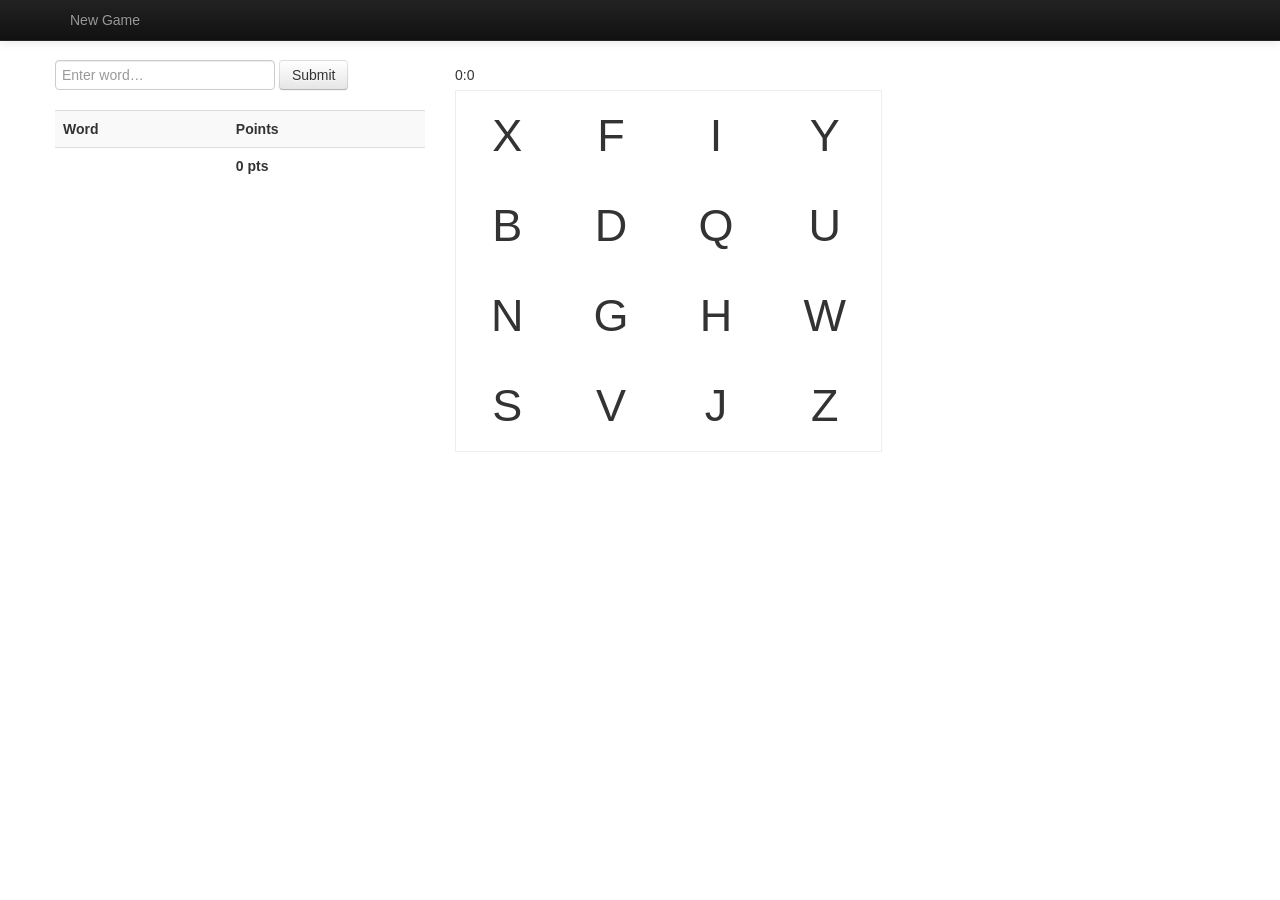
<file: index.html>
﻿<!doctype html>
<html lang="en" ng-app="myApp">
<head>
  <meta charset="utf-8">
  <link rel="stylesheet" href="css/app.css"/>
  <link rel="stylesheet" href="css/vendor/bootstrap.min.css"/>
  <link rel="stylesheet" href="css/vendor/bootstrap-responsive.min.css"/>
</head>
<body>

  <!-- Navbar
    ================================================== -->
  <div class="navbar navbar-inverse navbar-fixed-top">
    <div class="navbar-inner">
      <div class="container">
        <button type="button" class="btn btn-navbar" data-toggle="collapse" data-target=".nav-collapse">
          <span class="icon-bar"></span>
          <span class="icon-bar"></span>
          <span class="icon-bar"></span>
        </button>
        <div class="nav-collapse collapse">
            <ul class="nav">
              <li class="">
                <a href="./index.html">New Game</a>
              </li>
            </ul>
          </div>
      </div>
    </div>
  </div>

  <ng-view></ng-view>

<!-- In production use:
  <script src="//ajax.googleapis.com/ajax/libs/angularjs/1.0.7/angular.min.js"></script>
-->
<script src="lib/jquery/jquery-2.1.1.js"></script>
<script src="lib/angular/angular.js"></script>
<script src="lib/bootstrap/bootstrap.min.js"></script>
<script src="js/app.js"></script>
<script src="js/services.js"></script>
<script src="js/controllers.js"></script>
<script src="js/filters.js"></script>
<script src="js/directives.js"></script>
<script>document.write('<script src="http://' + (location.host || 'localhost').split(':')[0] + ':35729/livereload.js?snipver=1"></' + 'script>')</script>
</body>
</html>
</file>
<file: css/app.css>
/* app css stylesheet */
body {
  position: relative;
  padding-top: 60px;
}
.total {
  font-weight: bold;
}
.timer-container {
  padding-top: 5px;
}
.boogle-board {
  border: 1px solid #eee;
}
.boogle-board td {
  padding: 35px;
  font-size: 45px;
  text-align: center;
}
</file>
